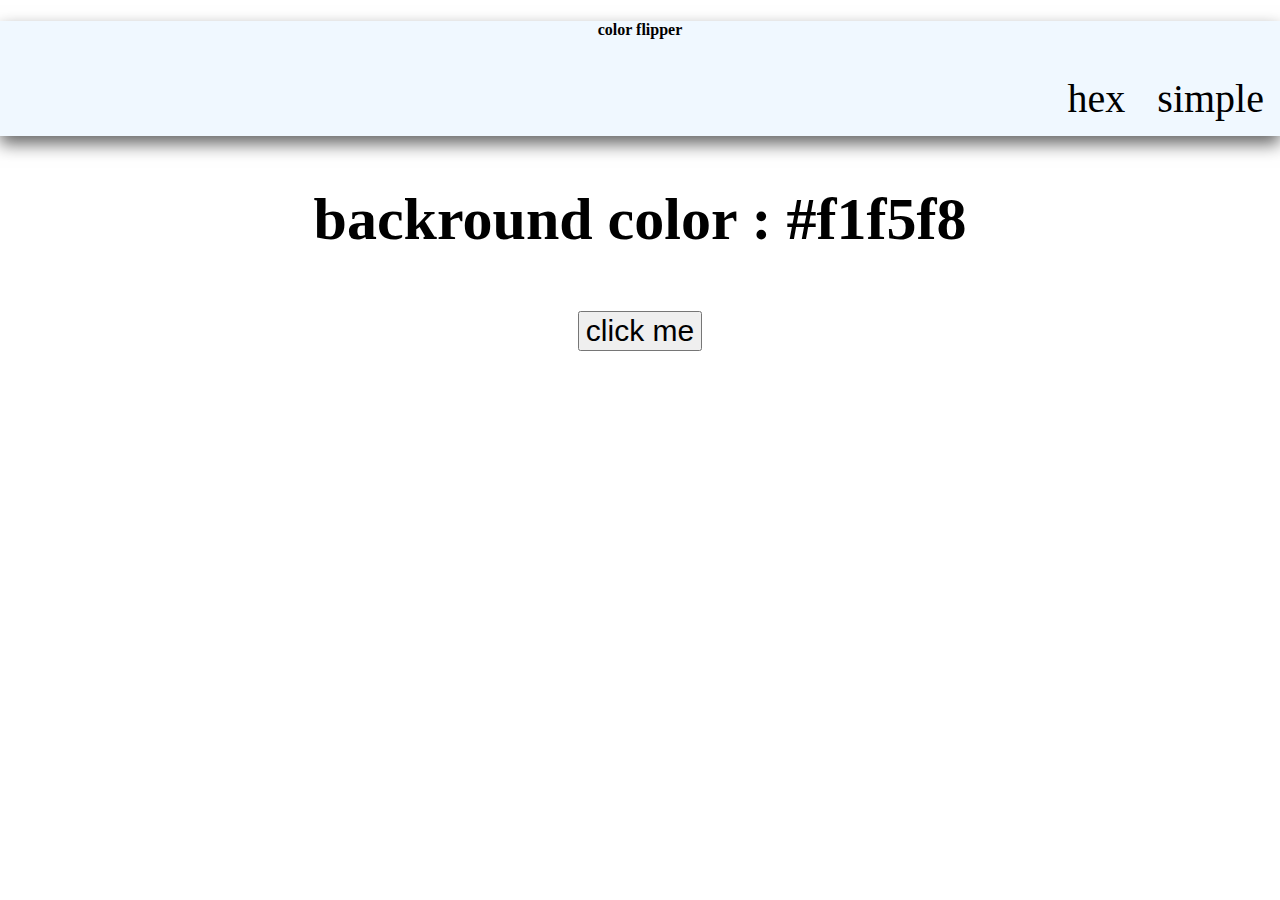
<file: index.html>
<!DOCTYPE html>
<html lang="en">
<head>
    <meta charset="UTF-8">
    <meta http-equiv="X-UA-Compatible" content="IE=edge">
    <meta name="viewport" content="width=device-width, initial-scale=1.0">
    <title>Document</title>
    <link rel="stylesheet" href="style/style.css">
</head>
<body>
    <nav>
        <div class="nav-center">
            <h4>color flipper</h4>
            <ul class="nav-links">
                <li>
                    <a href="index.html" target="_blank">simple</a>
                </li>
                <li>
                    <a href="hex.html" target="_blank">hex</a>
                </li>
            </ul>
        </div>
    </nav>
    <main>
        <div class="container">
            <h2>backround color : <span class="color">
                #f1f5f8
            </span></h2>

            <button class="btn btn-hero" id="btn">click me</button>
        </div>
    </main>
    

    <script src="app.js"></script>
</body>
</html>
</file>
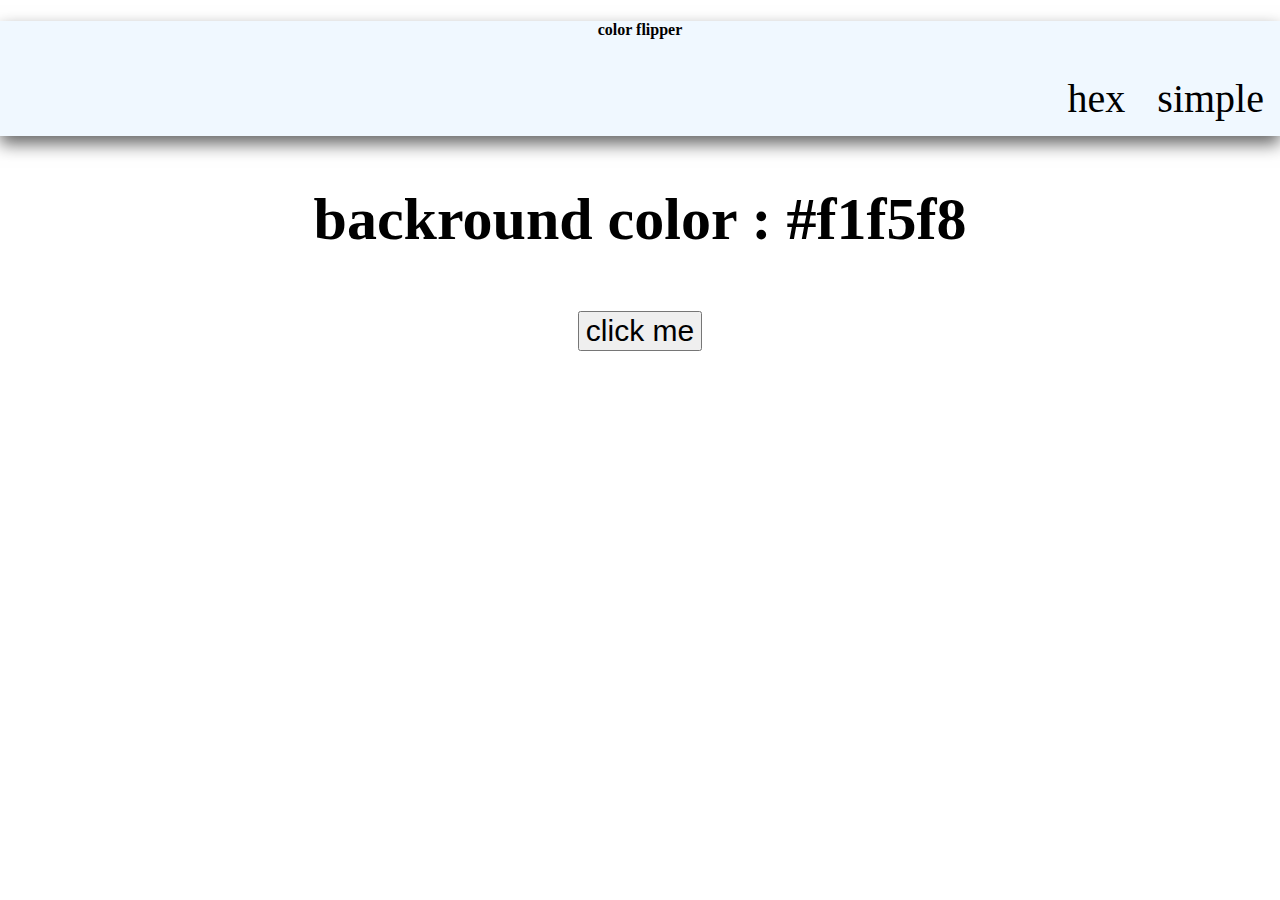
<file: hex.html>
<!DOCTYPE html>
<html lang="en">
<head>
    <meta charset="UTF-8">
    <meta http-equiv="X-UA-Compatible" content="IE=edge">
    <meta name="viewport" content="width=device-width, initial-scale=1.0">
    <title>Document</title>
    <link rel="stylesheet" href="style/style.css">
</head>
<body>
    <nav>
        <div class="nav-center">
            <h4>color flipper</h4>
            <ul class="nav-links">
                <li>
                    <a href="index.html" target="_blank">simple</a>
                </li>
                <li>
                    <a href="hex.html" target="_blank">hex</a>
                </li>
            </ul>
        </div>
    </nav>
    <main>
        <div class="container">
            <h2>backround color : <span class="color">
                #f1f5f8
            </span></h2>

            <button class="btn btn-hero" id="btn">click me</button>
        </div>
    </main>
    

    <script src="hex.js"></script>
</body>
</html>
</file>
<file: style/style.css>
*{box-sizing: border-box;}
body{
    
    margin: 0;
    padding: 0;
}
nav {
    text-align: center;
    background-color: aliceblue;
    box-shadow: 0px 8px 16px 0px rgba(0, 0, 0, 0.6);
    margin: 0;
    padding: 0;
}
.nav-links {
    list-style-type: none;
    overflow: hidden;
}
.nav-links li {
    float: right;
}
.nav-links a {
    text-decoration: none;
    display: inline-block;
    padding: 14px 16px;
    font-size: 40px;
    color: black;
}
.nav-links a:hover {
    opacity: 0.4;
}
.container {
    text-align: center;
    font-size: 40px;
}
button {
    font-size: 30px;
}
</file>
